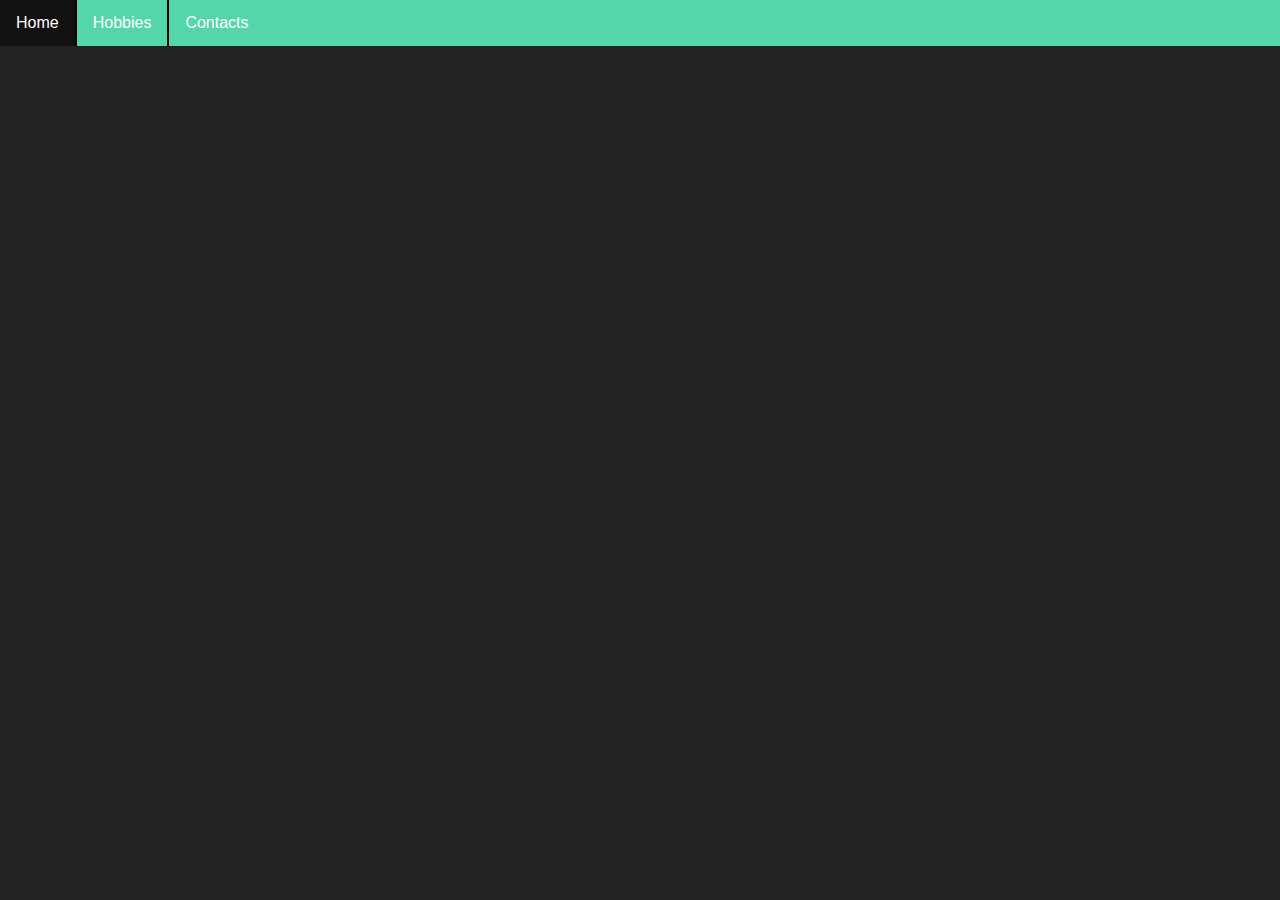
<file: index.html>
<!DOCTYPE html>
<html lang="en">
<head>
    <meta charset="UTF-8">
    <meta name="viewport" content="width=device-width, initial-scale=1.0">
    <meta http-equiv="X-UA-Compatible" content="ie=edge">
    <link rel="stylesheet" type="text/css" href="style.css">
    <title>project pw</title>
</head>
<body>

    <ul>
 <li><a href="home.html">Home</a></li>
 <li><a href="hobbies.html">Hobbies</a></li>
 <li><a href="contact.html">Contacts</a></li>
</ul>
</body>
</html>
</file>
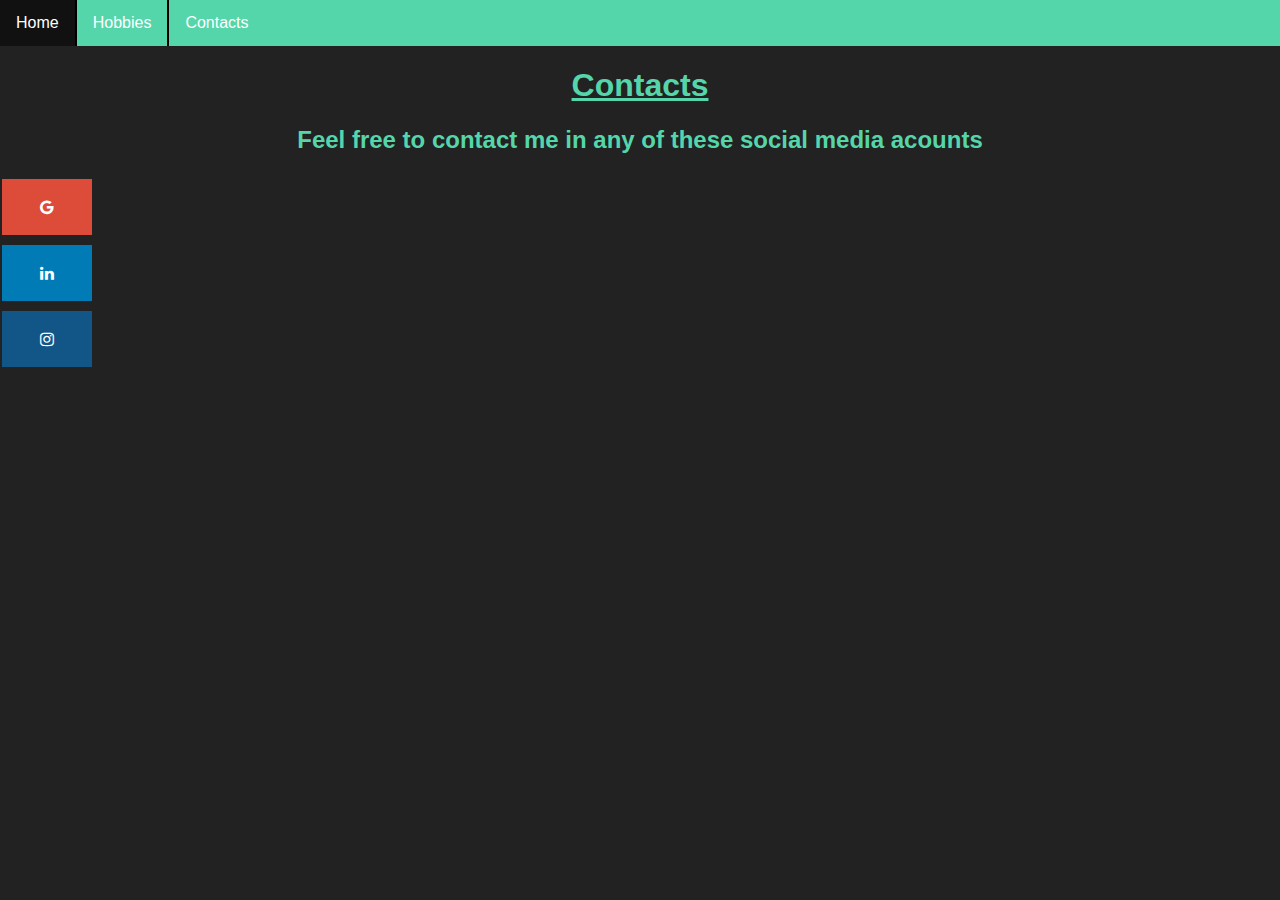
<file: contact.html>
<!DOCTYPE html>
<html lang="en">
<head>
    <meta charset="UTF-8">
    <meta name="viewport" content="width=device-width, initial-scale=1.0">
    <meta http-equiv="X-UA-Compatible" content="ie=edge">
    <link rel="stylesheet" type="text/css" href="style.css">
    <!-- Add icon library -->
<link rel="stylesheet" href="https://cdnjs.cloudflare.com/ajax/libs/font-awesome/4.7.0/css/font-awesome.min.css">
    <title>project pw</title>
</head>
<body>
<ul>
 <li><a href="home.html">Home</a></li>
 <li><a href="hobbies.html">Hobbies</a></li>
 <li><a href="contact.html">Contacts</a></li>
</ul>
<div>
    <h1>Contacts</h1>
    <h2>Feel free to contact me in any of these social media acounts</h2>
    <div class="flex-box">
            <div><a href="https://mail.google.com/mail/u/0/?tab=om#inbox" target="_blank" class="fa fa-google"></a></div>
            <div><a href="https://www.linkedin.com/mynetwork/" target="_blank" class="fa fa-linkedin"></a></div>
            <div><a href="https://www.instagram.com/jzurita1/" target="_blank" class="fa fa-instagram"></a></div>
          </div>
        </div>
</body>
</html>
</file>
<file: style.css>
body{
    margin: 0;
    background: #222;
   font-family:"Roboto Condensed", sans-serif;
   font-weight: 400;
 }
 ul {
  list-style-type: none;
  margin: 0;
  padding: 0;
  overflow: hidden;
  background-color: #55d6aa;
  position: sticky;
  top: 0;
  }
 li {
  float: left;
  border-right: 2px solid black;
 }
 li:last-child{
  border-right:none;
 }
 li a {
  display: block;
  color: white;
  text-align: center;
  padding: 14px 16px;
  text-decoration: none;
 }
 /* Change the link color to #111 (black) on hover */
 li a:hover {
  background-color: #111;
 }
 
 h1{
     text-align: center;
     color: #55d6aa;
     text-decoration: underline;
 }
h2{
    color: #55d6aa;
    text-align: center;
}
h3{
    color: #55d6aa;
    text-align: center;
}
 p{
     text-align: center;
     color: #55d6aa;
 }

 .flex-container {
    flex-direction: column;
    display: flex;
    justify-content: space-around;
  }

  .flex-info{
      flex-direction: column;
      display: flex;
      justify-content: space-around;
  }

  .flex-game{
    flex-direction: column;
    display: flex;
    justify-content: space-around;
  }

  .flex-book{
    flex-direction: column;
    display: flex;
    justify-content: space-around;
  }

  .fa {
    padding: 20px;
    font-size: 30px;
    width: 50px;
    text-align: center;
    text-decoration: none;
    margin: 5px 2px;
  }

  .fa:hover {
    opacity: 0.7;
}


  .fa-google {
    background: #dd4b39;
    color: white;
  }

  .fa-linkedin {
    background: #007bb5;
    color: white;
  }

  .fa-instagram {
    background: #125688;
    color: white;
  }
</file>
